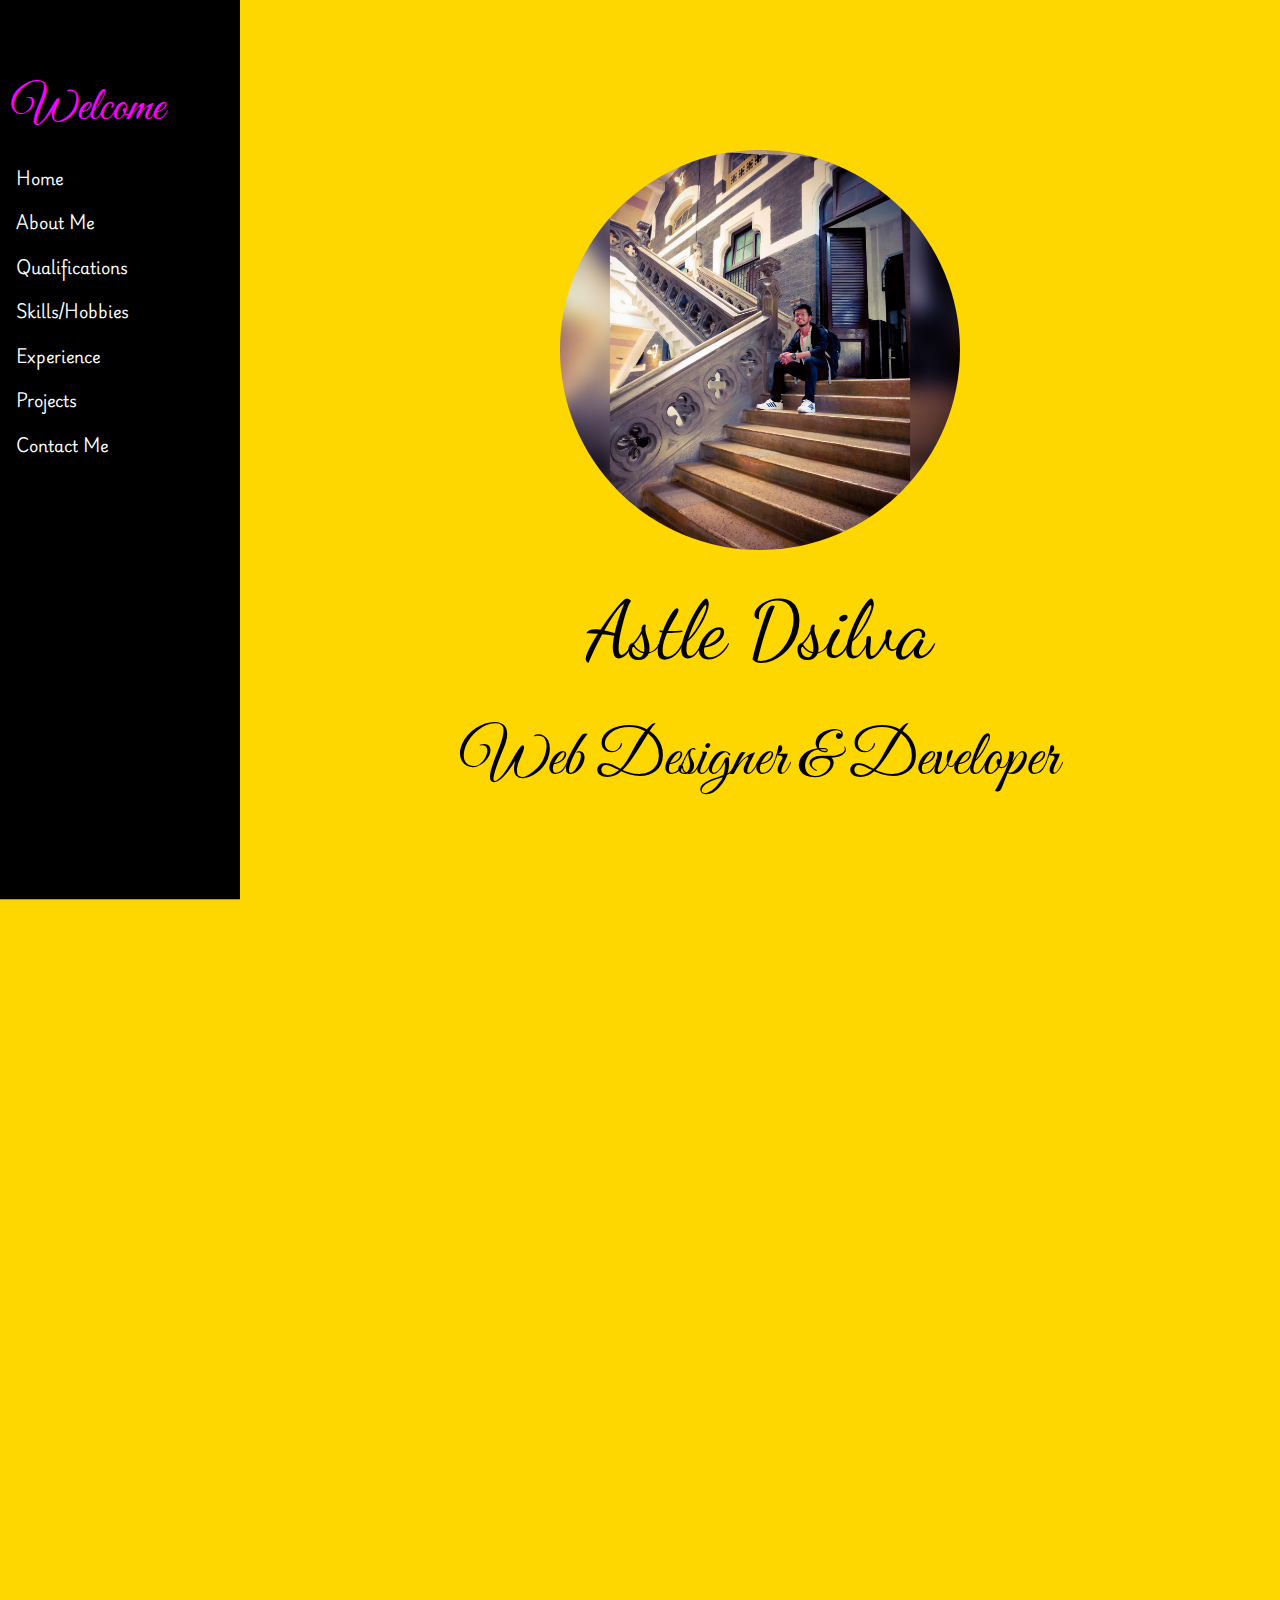
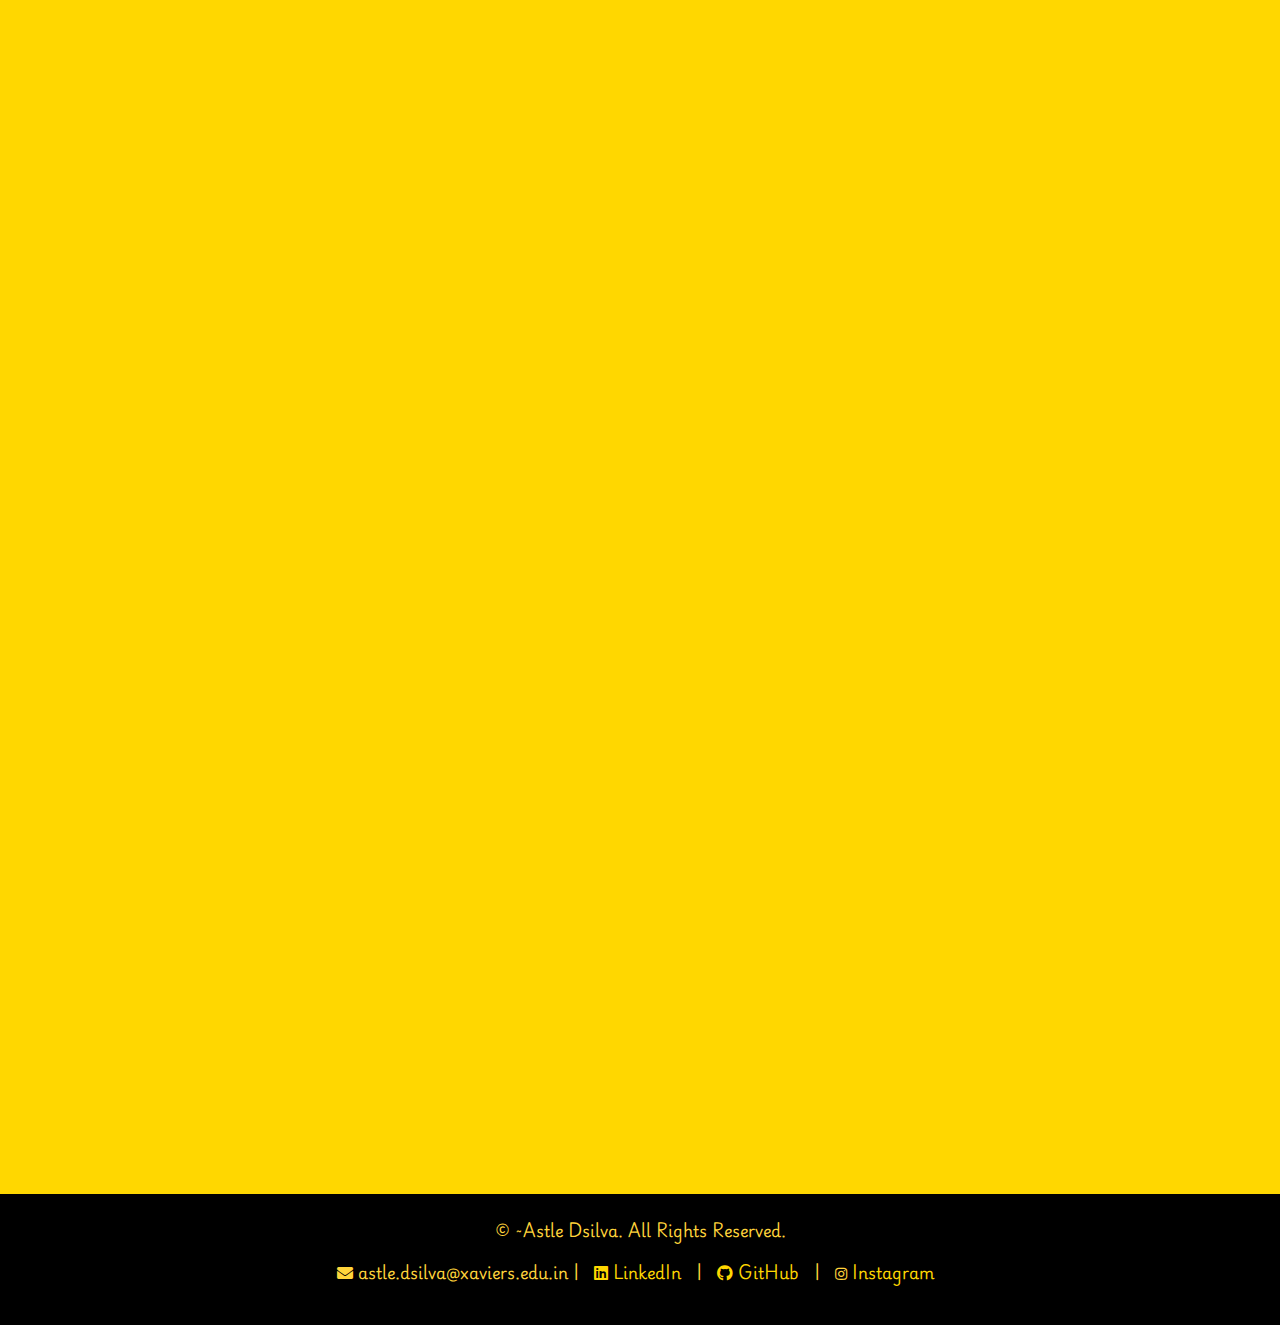
<file: index.html>
<!DOCTYPE html>
<html lang="en">
  <head>
    <meta charset="UTF-8" />
    <meta name="viewport" content="width=device-width, initial-scale=1.0" />
    <title>My Resume</title>
    <!-- Google Fonts -->
    <link
      href="https://fonts.googleapis.com/css2?family=Roboto:wght@400;700&display=swap"
      rel="stylesheet"
    />

    <!-- Bootstrap CSS -->
    <link
      href="https://cdn.jsdelivr.net/npm/bootstrap@5.3.3/dist/css/bootstrap.min.css"
      rel="stylesheet"
      integrity="sha384-QWTKZyjpPEjISv5WaRU9OFeRpok6YctnYmDr5pNlyT2bRjXh0JMhjY6hW+ALEwIH"
      crossorigin="anonymous"
    />

    <!-- FontAwesome for Icons -->
    <link
      href="https://cdnjs.cloudflare.com/ajax/libs/font-awesome/5.15.4/css/all.min.css"
      rel="stylesheet"
    />

    <!-- Dancing script font link-->
    <link
      href="https://fonts.googleapis.com/css2?family=Dancing+Script:wght@400;700&family=Pacifico&family=Great+Vibes&family=Lobster&display=swap"
      rel="stylesheet"
    />

    <!--Other google fonts link-->
    <link rel="preconnect" href="https://fonts.googleapis.com" />
    <link rel="preconnect" href="https://fonts.gstatic.com" crossorigin />
    <link
      href="https://fonts.googleapis.com/css2?family=Playwrite+DE+Grund:wght@100..400&display=swap"
      rel="stylesheet"
    />

    <!--CSS stylesheet link-->
    <link rel="stylesheet" href="styles.css" />
  </head>

  <body>
    <!-- Navigation -->
    <nav>
      <h1 class="welcome">Welcome</h1>
      <ul>
        <li><a href="#hero">Home</a></li>
        <li><a href="#about">About Me</a></li>
        <li><a href="#qualifications">Qualifications</a></li>
        <li><a href="#skills">Skills/Hobbies</a></li>
        <li><a href="#experience">Experience</a></li>
        <li><a href="#projects">Projects</a></li>
        <li><a href="#contact">Contact Me</a></li>
      </ul>
    </nav>

    <!-- Hero Section -->
    <section id="hero">
      <div class="hero-section">
        <div class="my-image">
          <img src="images/ashImg.jpg" alt="Astle's Image" class="hero-image" />
        </div>

        <div class="text hero-text">
          <span class="name-font"> Astle Dsilva </span>
          <h1>Web Designer & Developer</h1>
        </div>
      </div>
    </section>

    <!--Main content section-->
    <div class="container-fluid">
      <div class="row">
        <!-- About Me Section -->
        <section id="about" class="content-section">
          <h2>About Me</h2>
          <p>
            Welcome to my resume page! 
          </p>
          <p>
            Hello, I am Astle Dsilva, a student from St. Xavier's College,
            Mumbai.
          </p>
          <p>
            Here you can find out more about me, my academic background, my
            hobbies, and my projects and experience.
          </p>
          <p>
            I am a dedicated and passionate student with a strong interest in
            information technology. I am currently pursuing a Bachelor's degree
            in Information Technology at St. Xavier's College, with a minor in
            Bachelor's of Management Studies. My academic journey has been
            marked by a strong foundation in programming, software development,
            and problem-solving.
          </p>
          <ul>
            <li>
              I am always eager to learn new things and stay updated with the
              latest advancements in the field of information technology.
            </li>
            <li>
              I believe that continuous learning is essential for professional
              growth and staying competitive in today's rapidly evolving
              technological landscape.
            </li>
            <li>
              I am excited to leverage my skills and knowledge to contribute to
              innovative projects and make a positive impact in the world of
              technology.
            </li>
            <li>
              I am open to exploring new opportunities and collaborating with
              like-minded individuals who share my passion for technology and
              innovation.
            </li>
          </ul>
          <p>
            I am currently in Sy-BSc-IT (4th Sem), with a minor degree in BMS, open to
            internships and learning opportunities.
          </p>
        </section>

        <!-- Qualifications Section -->
        <section id="qualifications" class="content-section">
          <h2>Qualifications</h2>
          <div class="container qualifications-container">
            <h1 class="text-center my-4">My Education Qualifications</h1>
            <div class="qualifications-div">
              <div class="article">
                <h2>SSC Qualification Details</h2>
                <div class="article-content">
                  <p><b>My SSC Qualification Is As Follows: </b></p>
                  <img
                    src="images/stJoesphsImage.jpeg"
                    alt="St.Joseph's School image"
                    width="100%"
                    height="100%"
                    style="border-radius: 10%"
                  />
                  <p>
                    <br /><b>St.Joseph's High School</b><br /><b
                      >Passing year:</b
                    >
                    2020-2021 <br /><b>Percentage:</b> 82%
                  </p>
                </div>
              </div>

              <div class="article">
                <h2>HSC Qualification Details</h2>
                <div class="article-content">
                  <p><b>My HSC Qualification Is As Follows:</b></p>
                  <img
                    src="images/stXaviersLogo.png"
                    alt="St.Xavier's logo"
                    width="60%"
                    height="60%"
                  />
                  <p>
                    <br />
                    <b>St.Xavier's College</b><br /><b>Passing year:</b>
                    2022-2023 <br /><b>Percentage:</b> 69%
                  </p>
                </div>
              </div>

              <div class="article">
                <h2>Degree Qualification Details</h2>
                <div class="article-content">
                  <p><b>My Degree Qualification Is As Follows:</b></p>
                  <img
                    src="images/stXaviersLogo.png"
                    alt="St.Xavier's logo"
                    width="60%"
                    height="60%"
                  />
                  <p>
                    <br /><b>St.Xavier's College</b><br /><b>Degree:</b
                    >BSc-IT<br /><b>CGPA:</b> 9.02
                  </p>
                </div>
              </div>
            </div>
          </div>
        </section>

        <!-- Skills Section -->
        <section id="skills" class="content-section">
          <h2>Skills/Hobbies</h2>
          <h4>Technical Skills</h4>
          <ul>
            <li>
              <b>Programming and Web Development</b>
              <ul>
                <li>Proficient in : HTML, CSS, Bootstrap</li>
                <li>Basic Knowledge of: JavaScript, PHP, jQuery, XML</li>
                <li>Mobile App Developmet: Flutter(Dart)(Basic-Intermediate)</li>
              </ul>
            </li>
            <li>
              <b>Languages & Data Analysis</b>
              <ul>
                <li>Intermediate: Python, MsSQL/MySQL/MariaDB, Java</li>
                <li>Basic to Intermediate: NumPy, Pandas, C, C++, R</li>
                <li>Basic Knowledge of: Flask, Firebase</li>
              </ul>
            </li>
            <li>
              <b>Software & Tools</b>
              <ul>
                <li>Proficient in: VS Code, Microsoft Office Suite (Word, PowerPoint)</li>
                <li>Basic to Intermediate: Eclipse, Microsoft Excel, Git & GitHub</li>
              </ul>
            </li>
          </ul>
          <h4>Soft Skills</h4>
          <ul>
            <li>
              Team collaboration, problem-solving 
            </li>
            <li>
              Critical and analytical thinking
            </li>
            <li>
              Project management and leadership
            </li>
            <li>
              Knowledge of Organizational Behavior, with insights into psychology and neuroscience
            </li>
          </ul>
          <h4>Additional Skills</h4>
          <ul>
            <li>
              <b>Online Courses</b>
              <ul>
                <li>
                  Generative AI For Everyone (DeepLearning.AI): Gained knowledge of Generative AI, LLMs, and prompting techniques.
                </li>
              </ul>
            </li>
            <li>
              <b>AI Tools Proficiency</b>
              <ul>
                <li>
                  Experienced with ChatGPT, Gemini, Perplexity, BlackBox, Bard, Microsoft CoPilot, Canva's AI, MidJourney, pdfAI, OpenArt.ai, Stable Diffusion, DALL.E-3, Gamma.
                </li>
              </ul>
            </li>
            <li>
              <b>Design Software (Mobile Apps)</b>
              <ul>
                <li>
                  Proficient in Adobe Express, Adobe Photoshop Express, Adobe Photoshop Lightroom, and other design tools such as Photoroom, PicsArt, Photo Editor Pro - Polish, Canva for photo-editing and designing.
                </li>
              </ul>
            </li>
          </ul>
          <h2>My Hobbies</h2>
          <p>
            I enjoy doing various activities in my free time. Here are some of
            my hobbies:
          </p>
          <ul>
            <li>Playing Cricket</li>
            <li>Watching movies and TV shows</li>
            <li>Playing Chess</li>
            <li>Listening to music/podcast</li>
            <li>Traveling and exploring new places</li>
            <li>Doing exercise/workout to keep myself fit</li>
            <li>Reading books</li>
            <li>Photography</li>
          </ul>
          <img
            src="images/hobbies image.jpg"
            alt="My hobbies"
            style="
              width: 50%;
              height: auto;
              border-radius: 50%;
              text-align: center;
            "
          />
          <img
            src="images/musicImage.jpg"
            alt="Music Image"
            style="
              width: 50%;
              height: auto;
              border-radius: 50%;
              text-align: center;
            "
          />
        </section>

        <!-- Experience Section -->
        <section id="experience" class="content-section">
          <h2>Experience</h2>
          <div class="container experience-container">
            <h1 class="text-center my-4">My Experience</h1>
            <div class="experience-div">
              <div class="article">
                <h2>Volunteer Experiences</h2>
                <div class="article-content">
                  <div class="volunteer-item">
                    <h4>TechStatic</h4>
                    <p>
                      A fest organized by the IT & Stats department of
                      St.Xavier's College, Mumbai.
                    </p>
                    <img
                      src="images/techstaticImage.jpg"
                      alt="TechStatic image"
                      width="100%"
                      height="60%"
                    />
                    <p>
                      Contributed to the organization of the fest, managed
                      logistics, and assisted in technical events.
                    </p>
                  </div>
                  <div class="volunteer-item">
                    <h4>Ithaka</h4>
                    <p>
                      A cultural fest organized by the english department of
                      St.Xavier's College.
                    </p>
                    <img
                      src="images/IthakaImage.png"
                      alt="Ithaka image"
                      width="100%"
                      height="60%"
                    />
                    <p>
                      Volunteered in the Texx department in setting up the
                      technical equipmemnts.
                    </p>
                  </div>
                  <div class="volunteer-item">
                    <h4>Sitare</h4>
                    <p>
                      A fest of St.Xaviers College organized by the B.Com
                      department.
                    </p>
                    <img
                      src="images/sitareImage.png"
                      alt="Sitare image"
                      width="100%"
                      height="60%"
                    />
                    <p>
                      Helped in venue management of the whole event as a
                      volunteer.
                    </p>
                  </div>
                  <div class="volunteer-item">
                    <h4>Malhar</h4>
                    <p>
                      This is the main fest of St.Xavier's College where in
                      people from different colleges come to enjoy the fest and
                      participate in it.
                    </p>
                    <img
                      src="images/malharImage.png"
                      alt="Malhar image"
                      width="100%"
                      height="60%"
                    />
                    <p>
                      Was a technical volunteer who looked after the whole
                      technical setup of all the classrooms and also assisted in
                      the halls.
                    </p>
                  </div>
                  <div class="volunteer-item">
                    <h4>The Business Conference</h4>
                    <p>
                      A business conference organized by the BMS department of
                      St.Xavier's College.
                    </p>
                    <img
                      src="images/businessConferenceImage.png"
                      alt="Business Conference image"
                      width="100%"
                      height="60%"
                    />
                    <p>
                      Participated in various business-related activities, such
                      as case studies and presentations and also was a volunteer
                      in the logistics department.
                    </p>
                  </div>
                  <div class="volunteer-item">
                    <h4>ECC</h4>
                    <p>
                      An extra-curicular committee which organizes various
                      workshops for students welfare.
                    </p>
                    <img
                      src="images/eccImage.png"
                      alt="ECC image"
                      width="100%"
                      height="60%"
                    />
                    <p>
                      Participated in various workshops and also am a volunteer
                      in the Texx department.
                    </p>
                  </div>
                </div>
              </div>

              <div class="article">
                <h2>Writer Experience</h2>
                <div class="article-content">
                  <div class="writer-item">
                    <h4>BITMAP</h4>
                    <p>
                      Magazine of the IT department of St.Xavier's
                      College.
                    </p>
                    <img
                      src="images/bitmapImage.png"
                      alt="BITMAP image"
                      width="100%"
                      height="60%"
                    />
                    <p>
                      Authored an article on the topic "Ensuring Secure Digital
                      Transactions".
                    </p>
                  </div>
                </div>
              </div>
            </div>
          </div>
        </section>
        <!-- Projects Section -->
        <section id="projects" class="content-section">
          <h2>Projects</h2>
          <div class="container projects-container">
            <h1 class="text-center my-4">My Projects</h1>
            <div class="projects-div">
              <div class="article">
                <h2>Project 1: Retail Nexus App</h2>
                <div class="article-content">
                  <p>
                    <b>Project Description:</b> An app that analyzes retail business sales, generates business reports, and provides visual insights like graphs, pros & cons, and strategies based on past sales.
                  </p>
                  <img
                    src="images/Retail_nexus_homePage.jpeg"
                    alt="Project 1 image"
                    width="100%"
                    height="60%"
                  />
                  <p>
                    <br /><b>Technologies Used:</b> Flutter, Flask, Firebase, Pandas
                    <br /><b>Role:</b> Contirbuted to the backend implementation and report generation<br /><b
                      >Duration:</b
                    >
                    1.5 months
                  </p>
                </div>
              </div>

              <div class="article">
                <h2>Project 2: SXC Qualcampus Login Page</h2>
                <div class="article-content">
                  <p>
                    <b>Project Description:</b> A login page for SXC qualcampus
                    built using HTML, CSS, and JavaScript.
                  </p>
                  <img
                    src="images/qualcampusLoginPageImage.png"
                    alt="Project 1 image"
                    width="100%"
                    height="60%"
                  />
                  <p>
                    <br /><b>Technologies Used:</b> HTML, CSS, JavaScript,
                    Bootstrap<br /><b>Role:</b> Solo Developer<br /><b
                      >Duration:</b
                    >
                    1 day
                  </p>
                </div>
              </div>

              <div class="article">
                <h2>Project 3: News Paper website</h2>
                <div class="article-content">
                  <p>
                    <b>Project Description:</b> A News Paper Webpage that has
                    jQuery toggle effect
                  </p>
                  <img
                  src="images/newsPaper1Image.png"
                  alt="Project 1 image"
                  width="100%"
                  height="60%"
                />
                  <img
                    src="images/newsPaper2image.png"
                    alt="Project 2 image"
                    width="100%"
                    height="60%"
                  />
                  <p>
                    <br /><b>Technologies Used:</b> HTML, CSS, jQUery,
                    Bootstrap<br /><b>Role:</b> Solo Developer<br /><b
                      >Duration:</b
                    >
                    1 day
                  </p>
                </div>
              </div>

              
            </div>
          </div>
        </section>
        <!-- Contact Section -->
        <section id="contact" class="content-section">
          <h2>Contact Me</h2>
          <form
            method="POST"
            action="contact.php"
            onsubmit="return validateForm();"
          >
            <div class="form-group">
              <label for="name">Name:</label>
              <input
                type="text"
                id="name"
                name="name"
                class="form-control"
                required
                placeholder="Enter Your Name"
              />
            </div>
            <div class="form-group">
              <label for="email">Email:</label>
              <input
                type="email"
                id="email"
                name="email"
                class="form-control"
                required
                placeholder="Enter Your Email ID"
              />
            </div>
            <div class="form-group">
              <label for="contactNumber">Contact Number:</label>
              <input
                type="text"
                id="contactNumber"
                name="contactNumber"
                class="form-control"
                required
                placeholder="Enter Your Contact Number"
              />
            </div>
            <div class="form-group">
              <label for="likedSection"
                >Which section did you like the most?</label
              >
              <select
                id="likedSection"
                name="likedSection"
                class="form-control"
                required
              >
                <option value="">Select a section</option>
                <option value="Hero">Home Page</option>
                <option value="About Me">About Me</option>
                <option value="Qualifications">Qualifications</option>
                <option value="Skills/Hobbies">Skills/Hobbies</option>
                <option value="Experience">Experience</option>
                <option value="Projects">Projects</option>
                <option value="ContactMe">Contact Me Page</option>
              </select>
            </div>
            <div class="form-group">
              <label for="improvementSection"
                >Which section needs improvement?</label
              >
              <select
                id="improvementSection"
                name="improvementSection"
                class="form-control"
                required
              >
                <option value="">Select a section</option>
                <option value="Home Page">Home Page</option>
                <option value="About Me">About Me</option>
                <option value="Qualifications">Qualifications</option>
                <option value="Skills/Hobbies">Skills/Hobbies</option>
                <option value="Experience">Experience</option>
                <option value="Projects">Projects</option>
                <option value="Contact Me Page">Contact Me Page</option>
              </select>
            </div>
            <div class="form-group">
              <label for="likedSectionComment"
                >Comments about the liked section:</label
              >
              <textarea
                id="likedSectionComment"
                name="likedSectionComment"
                class="form-control"
                required
              ></textarea>
            </div>
            <div class="form-group">
              <label for="improvementSectionComment">
                Comments about the improvement section:</label
              >
              <textarea
                id="improvementSectionComment"
                name="improvementSectionComment"
                class="form-control"
                required
              ></textarea>
            </div>
            <div class="form-group">
              <label for="rating">Rating (0-5 stars):</label>
              <input
                type="number"
                id="rating"
                name="rating"
                class="form-control"
                required
                min="0"
                max="5"
              />
            </div>
            <br />
            <button type="submit" class="btn btn-primary">Send Message</button>
          </form>
        </section>
      </div>
    </div>

    <!-- Footer -->
    <footer>
      <p style="color: #ffd43b">
        &copy; <sub>&tilde;</sub>Astle Dsilva. All Rights Reserved. <br />
      </p>
      <p style="color: #ffd43b">
        <i class="fa fa-envelope" style="color: #ffd43b"></i>
        astle.dsilva@xaviers.edu.in |
        <a href="https://www.linkedin.com/in/astle-dsilva-804701335" target="_blank"
          ><i class="fab fa-linkedin"></i> LinkedIn</a
        >
        |
        <a href="https://github.com/Ash111-max" target="_blank"
          ><i class="fab fa-github"></i> GitHub</a
        >
        |
        <a
          href="https://www.instagram.com/_astle.dsilva_/profilecard/?igsh=dXVoNWE4MHpoYnpl"
          target="_blank"
          ><i class="fab fa-instagram fa-sm" style="color: #ffd43b"></i>
          Instagram</a
        >
      </p>
    </footer>

    <!-- JavaScript for animations -->
    <script src="https://code.jquery.com/jquery-3.6.1.min.js"></script>
    <script>
      document.addEventListener("scroll", function () {
        var sections = document.querySelectorAll(".content-section");
        sections.forEach((section) => {
          var rect = section.getBoundingClientRect();
          if (rect.top < window.innerHeight && rect.bottom >= 0) {
            section.classList.add("visible");
          }
        });
      });

      $(document).ready(function () {
        $(".article").click(function () {
          $(this).find(".article-content").slideToggle("fast");
        });
      });

      // JavaScript to add the 'loaded' class after a delay
      window.onload = function () {
        setTimeout(() => {
          document.querySelector(".hero-section").classList.add("loaded");
        }, 500); // Delay before starting the animation
      };

      function validateForm() {
        var name = document.getElementById("name").value;
        var email = document.getElementById("email").value;
        var contactNumber = document.getElementById("contactNumber").value;
        var likedSection = document.getElementById("likedSection").value;
        var improvementSection =
          document.getElementById("improvementSection").value;
        var likedSectionComment = document.getElementById(
          "likedSectionComment"
        ).value;
        var improvementSectionComment = document.getElementById(
          "improvementSectionComment"
        ).value;
        var rating = document.getElementById("rating").value;

        var nameRegex = /^[a-zA-Z ]{2,}$/;
        // var emailRegex = /^[a-zA-Z0-9._%+-]+@[a-zA-Z0-9.-]+\.[a-zA-Z]{2,}$/;
        var emailRegex =
          /^(?!\d)[a-zA-Z]+[a-zA-Z0-9._%+-]*@[a-zA-Z]+\.[a-zA-Z]{2,}$/;
        // var emailRegex = /^(?=[a-zA-Z])[a-zA-Z0-9._%+-]{1,64}@[a-zA-Z0-9.-]+\.[a-zA-Z]{2,}$/
        var contactNumberRegex = /^[0-9]{10}$/;

        if (!nameRegex.test(name)) {
          alert("Invalid name");
          return false;
        }

        if (!emailRegex.test(email)) {
          alert("Invalid email");
          return false;
        }

        if (!contactNumberRegex.test(contactNumber)) {
          alert("Invalid contact number");
          return false;
        }

        if (likedSection === "") {
          alert("Please select a liked section");
          return false;
        }

        if (improvementSection === "") {
          alert("Please select an improvement section");
          return false;
        }

        if (likedSectionComment === "") {
          alert("Please enter a comment for the liked section");
          return false;
        }

        if (improvementSectionComment === "") {
          alert("Please enter a comment for the improvement section");
          return false;
        }

        if (rating < 0 || rating > 5) {
          alert("Invalid rating");
          return false;
        }

        return true;
      }
    </script>

    <!-- Bootstrap JavaScript -->
    <script
      src="https://cdn.jsdelivr.net/npm/bootstrap@5.3.3/dist/js/bootstrap.bundle.min.js"
      integrity="sha384-YvpcrYf0tY3lHB60NNkmXc5s9fDVZLESaAA55NDzOxhy9GkcIdslK1eN7N6jIeHz"
      crossorigin="anonymous"
    ></script>
  </body>
</html>
</file>
<file: styles.css>
body {
    margin: 0;
    padding: 0;
    scroll-behavior: smooth;
    background-color: #FFD700; /* Soft goldenish-yellow color */
    font-family: "Playwrite DE Grund", cursive;
}

.name-font {
    font-family: "Dancing Script", cursive !important;
    font-weight: light;
    font-size: 3rem;
    margin-bottom: 2rem;
    color: #000; /* Black color for high contrast */

}

h1 {
    text-align: center;
    color: #000; /* Black color for high contrast */
    margin-top: 2rem;
    margin-bottom: 1.5rem;

    font-weight: 500;
    font-family: 'Great Vibes', cursive;
    font-size: 2.2rem;
}

h2 {
    font-family: 'Lobster', cursive;
    letter-spacing: 0.05rem;
    color: #000; /* Black color for high contrast */
    text-align: center;
    font-size: 1.8rem;
}

h3 {
    font-family: 'Pacifico', cursive;
    letter-spacing: 0.05rem;
    color: #000; /* Black color for high contrast */
    text-align: center;
    font-size: 1.6rem;
}

p,
form {
    font-size: 1rem;
    color: #333; /* Dark gray color for high contrast */
    line-height: 1.6;
}

nav {
    position: fixed;
    width: 100%;
    background-color: #000; /* Solid black color for sleek look */
    padding: 1rem 1rem;
    top: 0;
    display: flex;
    border-bottom: 1px solid #909090;
    z-index: 1000;

}

nav ul {
    list-style: none;
    padding: 0;
    margin: 0;
    display: flex;
    flex-direction: row;
    align-items: center;
    width: 100%;
}

nav ul li {
    margin-right: 0.1rem;
    width: auto;
}

nav ul li a {
    color: #fff; /* White color for high contrast */
    text-decoration: none;
    font-size: .5rem;
    padding: 0.25rem;
    display: block;
    transition: background-color 0.3s, transform 0.3s;
}

nav ul li a:hover {
    background-color: #333; /* Dark gray color for high contrast */
    color: #FFD700; /* Soft goldenish-yellow color */
    transform: translateY(0.3rem);
}

#hero {
    max-height: 100vh;
    display: flex;
    justify-content: center;
    align-items: center;
    padding: 5rem 1.25rem;
    text-align: center;
}

.hero-image {
    width: 85%;
    height: auto;
    border-radius: 50%;
    margin-top: 1rem;
    transition: opacity 1s ease-in-out 0.75s;
}

.hero-text {
    margin-top: 1rem;
    opacity: 0;
    transition: opacity 1s ease-in-out 1s;
}

.hero-text h1{
    font-size: 2rem;
}

.hero-section.loaded .hero-image,
.hero-section.loaded .hero-text {
    opacity: 1;
}

.content-section {
    min-height: 100vh;
    padding: 1.25rem;
    margin-top: 10%;
    background: #F5F5DC; /* Cream color for content section */
    border-radius: 1rem;
    box-shadow: 0.1rem 0.4rem 0.5rem rgba(0, 0, 0, 0.1);
    opacity: 0;
    transform: translateY(3.125rem);
    transition: all 0.5s ease;
    width: 100%;
    max-width: 75rem;
    display: block;
    overflow-x: auto;
}

.content-section.visible {
    opacity: 1;
    transform: translateY(0);
}

footer {
    background-color: #000; /* Solid black color for sleek look */
    color: #fff; /* White color for high contrast */
    padding: 0.75rem;
    text-align: center;
    position: relative;
}

footer a {
    color: #FFD700; /* Soft goldenish-yellow color */
    text-decoration: none;
    margin: 0 0.625rem;
    transition: color 0.3s;
}

footer a:hover {
    color: #fff; /* White color for high contrast */
}

img {
    max-width: 100%;
    height: auto;
    border-radius: 0.5rem;
    display: block;
    margin: 0 auto;
}

.article-content {
    display: none;
}

.article {
    break-inside: avoid;
    margin-bottom: 20px;
    padding: 15px;
    border: 1px solid #ddd;
    border-radius: 8px;
    transition: transform 0.3s;
}

.article:hover {
    transform: translateY(-5px);
    box-shadow: 0 4px 8px rgba(0, 0, 0, 0.2);
}

/*for tablets*/
@media (min-width: 768px) {
    .welcome {
        font-size: 1.5rem;
        display: block !important;
        color: #ff00ff;
    }

    .name-font {
        font-size: 5rem;
    }

    #hero{
        margin-top: auto;
    }

    .hero-image {
        margin-top: 3.5rem;
        width: 55%;
        height: auto;
        border-radius: 50%;
        transition: opacity 1s ease-in-out 0.75s;
    }

    .hero-text h1{
        font-size: 4rem;
    }
    

    nav{
        backdrop-filter: blur(5rem);
        padding: 0.75rem;
    }

    nav ul {
        flex-direction: row;
        justify-content: center;
    }

    nav ul li {
        margin-right: 1rem;
        width: auto;

    }

    nav ul li a {
        font-size: 0.75rem;

    }

    .content-section {
        padding: 3.75rem 1.25rem;
        margin-top: 5%;
    }

    footer {
        padding: 1.5rem;
    }

    .qualifications-div {
        column-count: 3;
        column-gap: 0.5rem;
        border-radius: 15px;
        padding: 20px;
        box-shadow: 0 0 10px rgba(0, 0, 0, 0.1);
    }

    .experience-div {
        column-count: 2;
        column-gap: 0.5rem;
        border-radius: 15px;
        padding: 20px;
        box-shadow: 0 0 10px rgba(0, 0, 0, 0.1);
    }

    .projects-div {
        column-count: 3;
        column-gap: 0.5rem;
        border-radius: 15px;
        padding: 20px;
        box-shadow: 0 0 10px rgba(0, 0, 0, 0.1);
    }
}

/*for computer*/
@media (min-width: 1200px) {
    .welcome {
        font-size: 3rem;
    }

    .hero-image {
        width: 40%;
        height: auto;
        border-radius: 50%;
        transition: opacity 1s ease-in-out 0.75s;
    }

    .hero-text {
        margin-top: 1.25rem;
        opacity: 0;
        transition: opacity 1s ease-in-out 1s;
    }


    nav {
        width: 15rem;
        top: 0;
        bottom: 0;
        left: 0;
        flex-direction: column;
        justify-content: flex-start;
        padding-top: 3rem;
        backdrop-filter: blur(0rem);
        
    }

    nav ul {
        flex-direction: column;
        align-items: flex-start;
        
    }

    nav ul li {
        border-bottom: 1px solid black;
        /* for slight underline */
        

    }

    nav ul li a{
        font-size: 1rem;
        margin-bottom: 0.72rem;
    }

    #hero {
        padding-top: 6rem;
        margin-left: 15rem;
    }

    .content-section {
        width: 75%;
        margin-left: 19rem;
    }

    .qualifications-div {
        column-count: 3;
        column-gap: 0.5rem;
        border-radius: 15px;
        padding: 20px;
        box-shadow: 0 0 10px rgba(0, 0, 0, 0.1);
    }

    .experience-div {
        column-count: 2;
        column-gap: 0.5rem;
        border-radius: 15px;
        padding: 20px;
        box-shadow: 0 0 10px rgba(0, 0, 0, 0.1);
    }

    .projects-div {
        column-count: 3;
        column-gap: 0.5rem;
        border-radius: 15px;
        padding: 20px;
        box-shadow: 0 0 10px rgba(0, 0, 0, 0.1);
    }
}

.welcome {
    text-align: left;
    width: 20%;
    display: none;
}

.vol,
.writer {
    border: 2px solid #000;
    border-radius: 2rem;
    cursor: pointer;
    transition: all .8s ease;
    background-color: #FFD700;
}

.vol:hover,
.writer:hover {
    color: #ff00ff;
    border: 2px solid lightpink;

}
</file>
